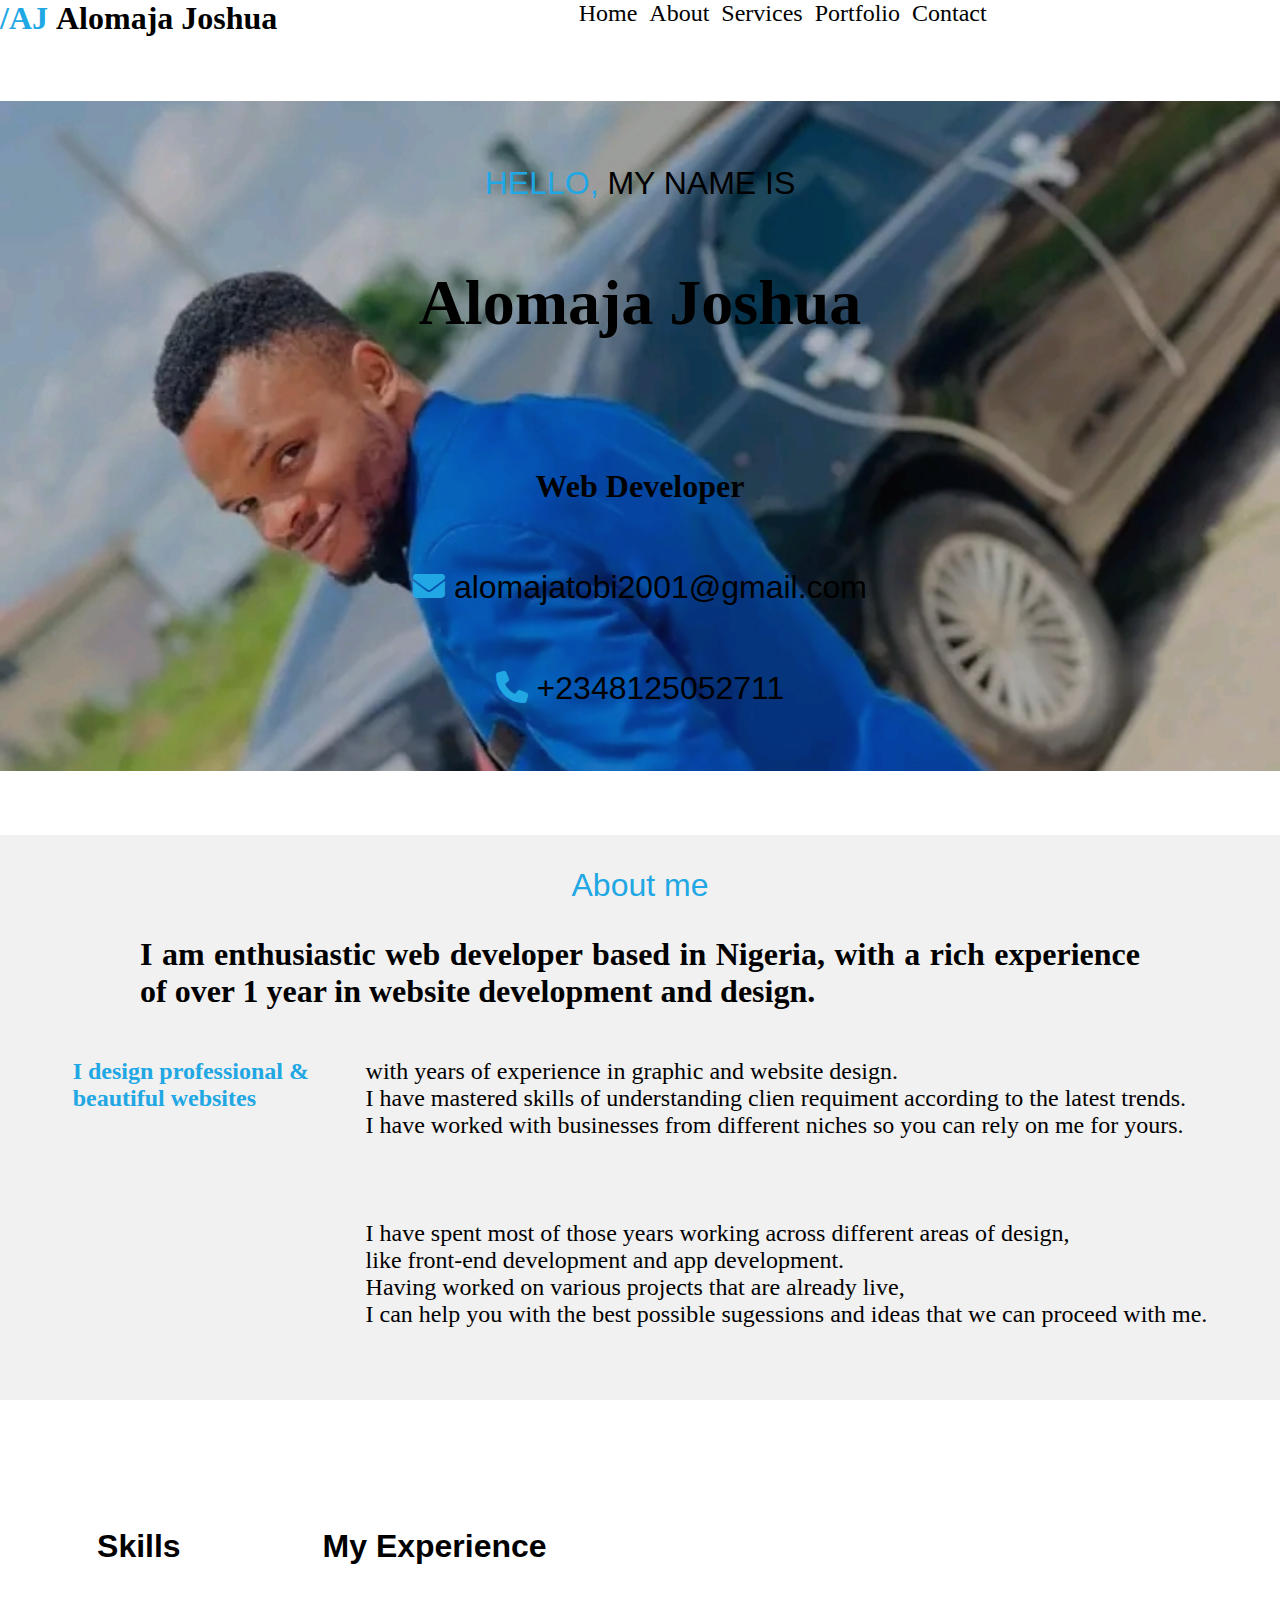
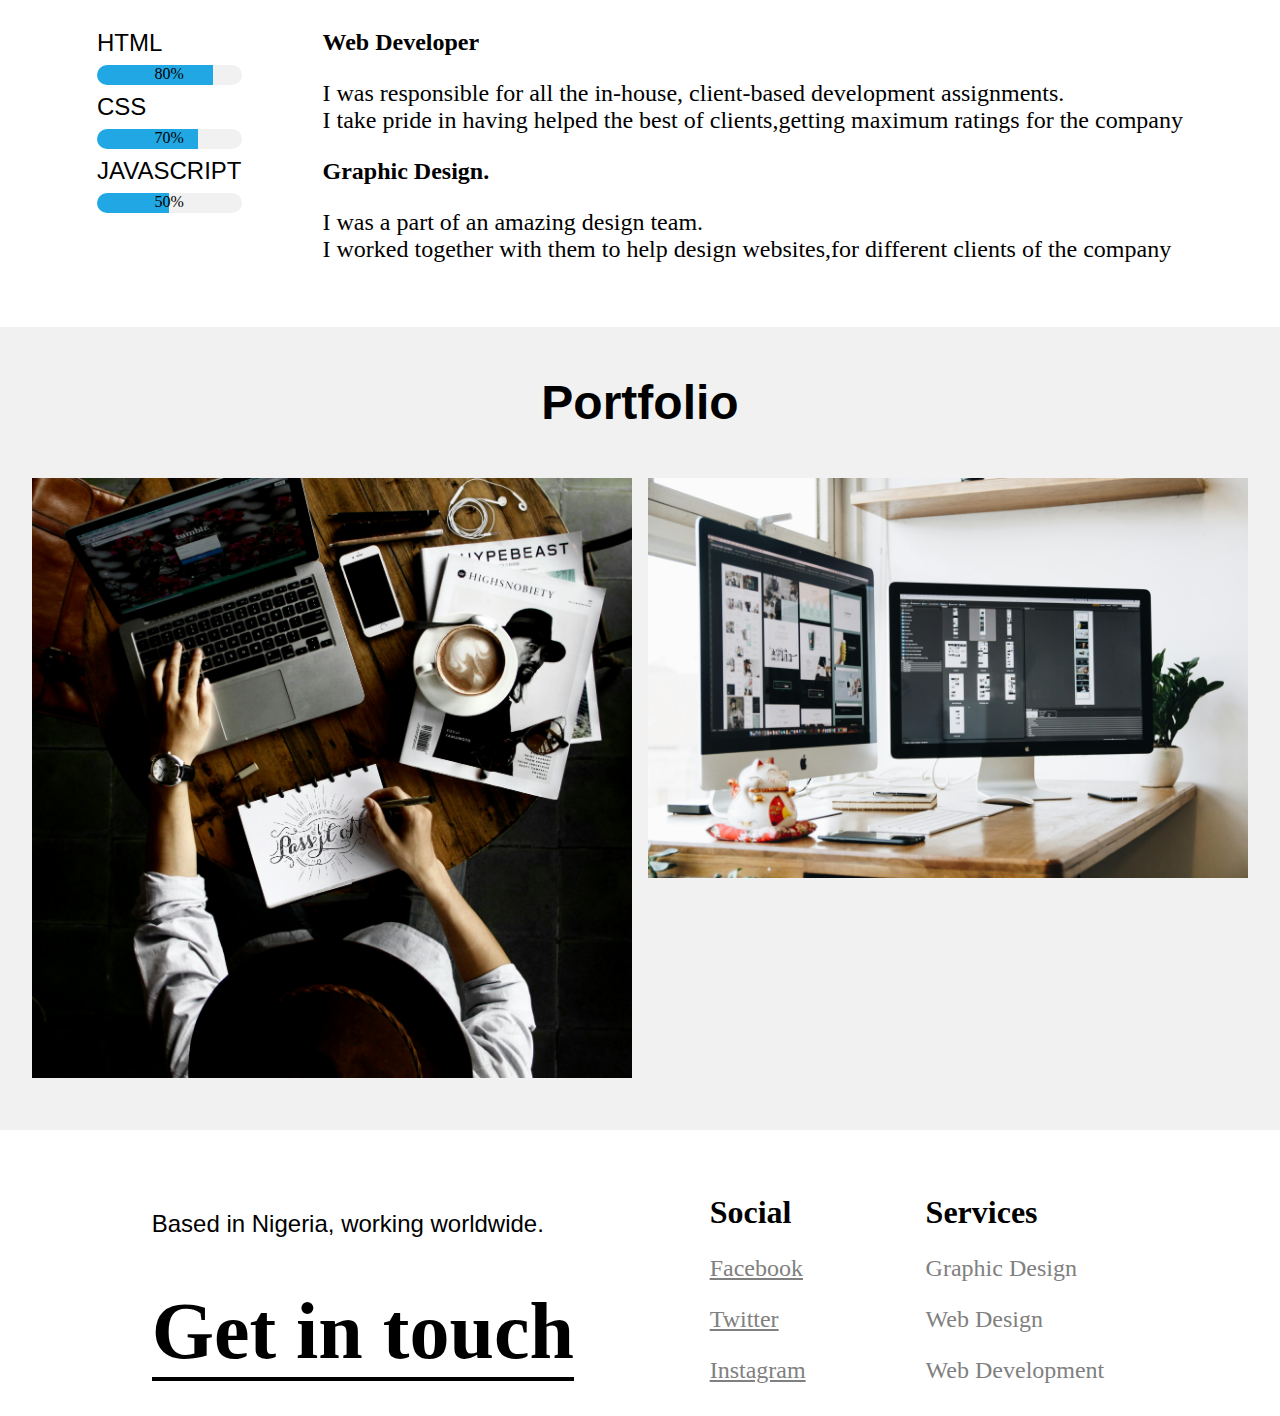
<file: index.html>
<!DOCTYPE html>
<html lang="en">
<head>
    <meta charset="UTF-8">
    <meta name="viewport" content="width=device-width, initial-scale=1.0">
    <link rel="stylesheet" href="../CSS/style.css">
    <link rel="stylesheet" href="https://cdnjs.cloudflare.com/ajax/libs/font-awesome/6.6.0/css/all.min.css"/>
    <title>Portfolio</title>
</head>
<body>
    <!-- Header start here -->
    <header>
        <!-- nav start here -->
        <nav class="nav-sec" id="nav">
            <div class="nav-div-one">
                <h1><span>/AJ  </span> Alomaja Joshua</h1>
            </div>
            <div class="nav-div-two">
                <ul>
                    <li><a href="#nav">Home</a></li>
                    <li><a href="#about-sec">About</a></li>
                    <li><a href="#service-sec">Services</a></li>
                    <li><a href="#portfolio-sec">Portfolio</a></li>
                    <li><a href="#contact-sec">Contact</a></li>
                </ul>
            </div>
            <div class="bar">
                <i class="fa-solid fa-bars"></i>
            </div>
        </nav>
        <section class="hero-sec">
            <div class="hero-div">
                <p><span>HELLO,</span> MY NAME IS</p>
                <H1>Alomaja Joshua</H1>
                <h3>Web Developer</h3>
                <p class="mail"><i class="fa-solid fa-envelope"></i> alomajatobi2001@gmail.com</p>
                <p class="num"><i class="fa-solid fa-phone"></i>    +2348125052711</p>
            </div>
        </section>
        <!-- nav ends here -->
    </header>
    <!-- Header ends here-->

    <main></main>
    <!-- About section here -->

    <section id="about-sec">
        <p>About me</p>
        <h1>I am enthusiastic web developer based in Nigeria, with a rich experience of over 1 year in website development and design.
        </h1>
        <div class="about-div">
            <h1>I design professional & <br>beautiful websites</h1>
            <p>
                with years of experience in graphic and website design. <br>I have mastered skills of understanding clien requiment according to the latest trends. <br>I have worked with businesses from different niches so you can rely on me for yours. <br><br><br><br> 
                I have spent most of those years working across different areas of design, <br> like front-end development  and app development. <br>Having worked on various projects that are already live, <br>I can help you with the best possible sugessions and ideas that we can proceed with me.
            </p>
        </div>
    </section>

    <!-- About section ends here -->

    <!-- service section starts here -->

     <section id="service-sec">
        <div class="skill">
            <h1>
                Skills
            </h1>
            <p>HTML</p>
            <div class="html-div">80%</div>
            <p>CSS</p>
            <div class="css-div">70%</div>
            <p>JAVASCRIPT</p>
            <div class="js-div">50%</div>
        </div>
        <div class="experience">
            <h1>My Experience</h1>
            <h2>web developer</h2>
            <p>
                I was responsible for all the in-house, client-based development assignments. <br>I take pride in having helped the best of clients,getting maximum ratings for the company
            </p>

            <h2>
                Graphic Design.
            </h2>
            <p>
                I was a part of an amazing design team. <br>I worked together with them to help design websites,for different clients of the company
            </p>
        </div>
     </section>

     <!-- service section ends here -->

     <!-- Portfolio section starts here -->

     <section id="portfolio-sec">
        <h1>Portfolio</h1>
        <div class="img">
            <a href="#"><img src="./image/gra3.jpg" alt=""></a>
            <a href="#"><img src="./image/gra4.jpg" alt=""></a>
        </div>
     </section>

      <!-- Portfolio section ends here -->

      <!-- Main section ends here -->
    <footer>
        <section id="contact-sec">
            <div class="location">
                <p>Based in Nigeria, working worldwide.</p>
                <h1>Get in touch</h1>
            </div>
            <div class="contact">
                <div>
                    <h2>Social</h2>
                    <ul>
                        <li><a href="">Facebook</a></li>
                        <li><a href="">Twitter</a></li>
                        <li><a href="">Instagram</a></li>
                    </ul>
                </div>
                <div>
                    <h2>Services</h2>
                    <ul>
                        <li>Graphic Design</li>
                        <li>Web Design</li>
                        <li>Web Development</li>
                    </ul>
                </div>
            </div>
        </section>
    </footer>
</body>
</html>
</file>
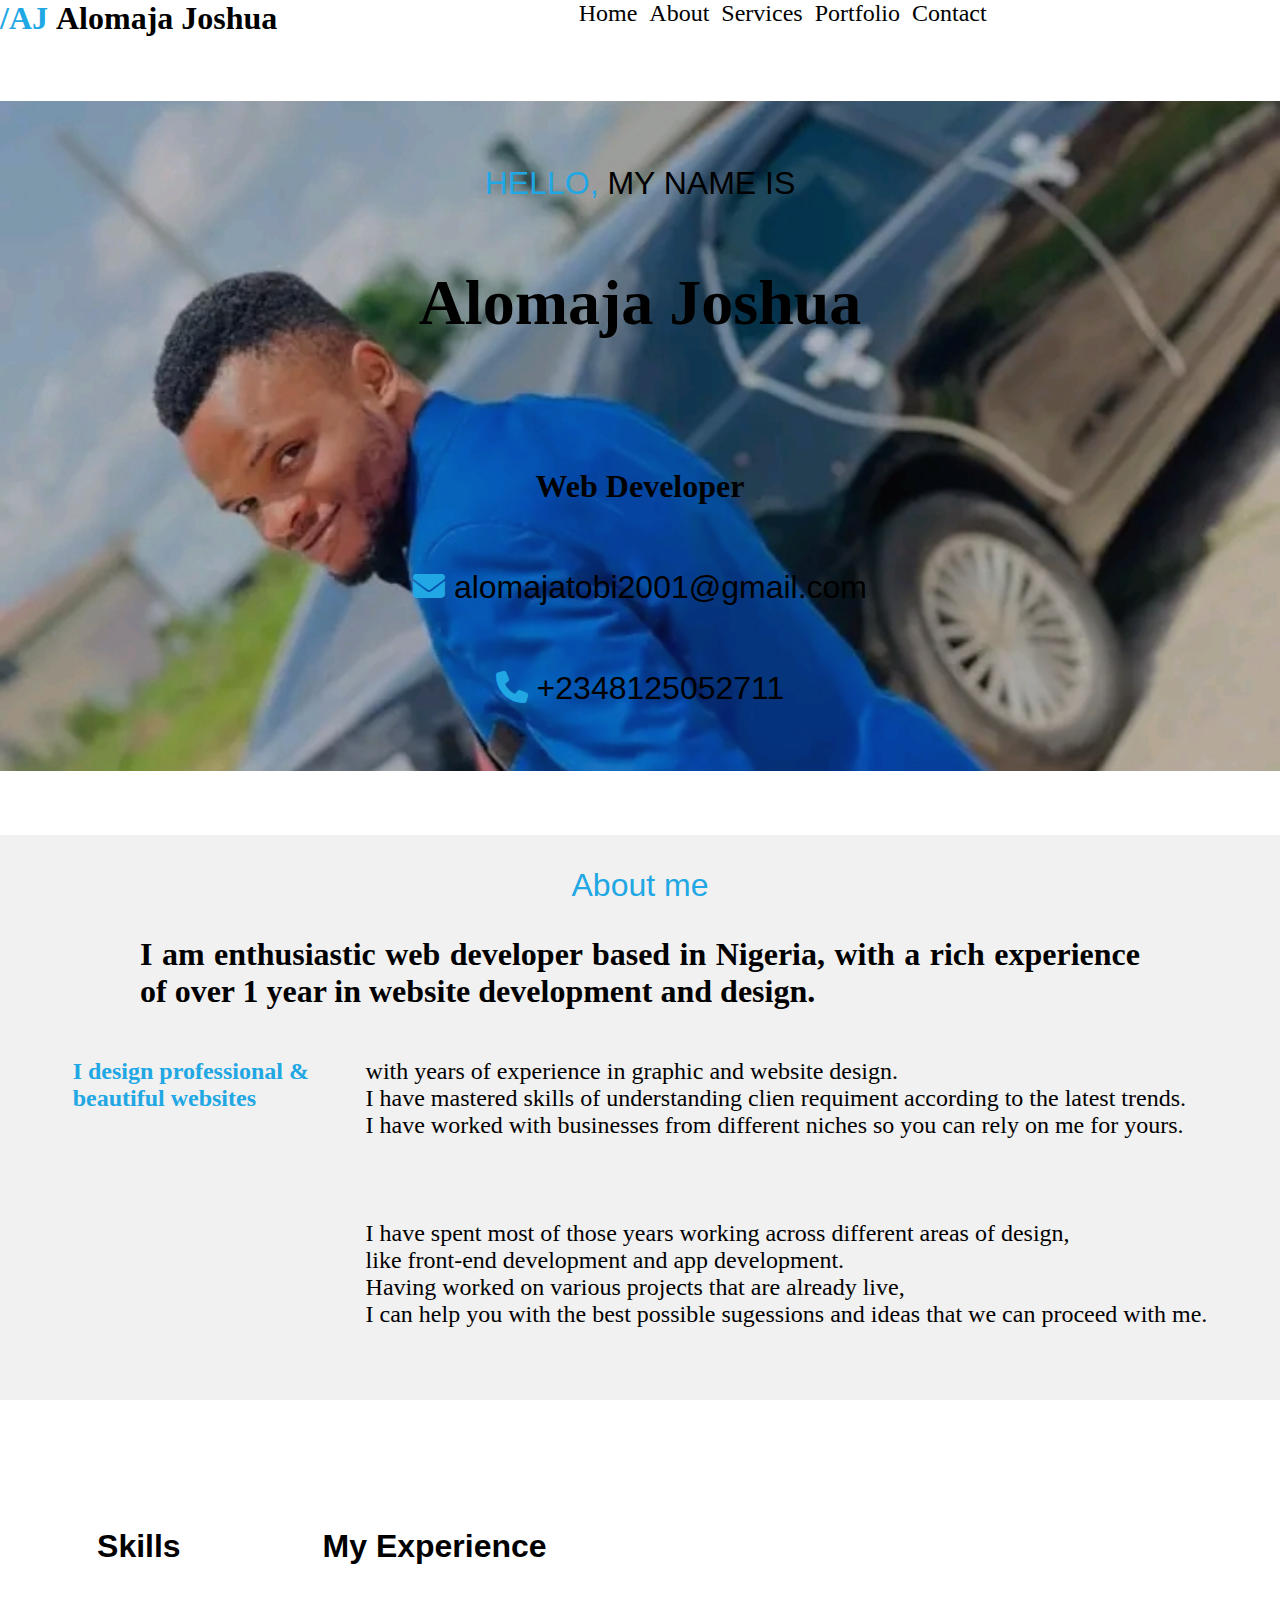
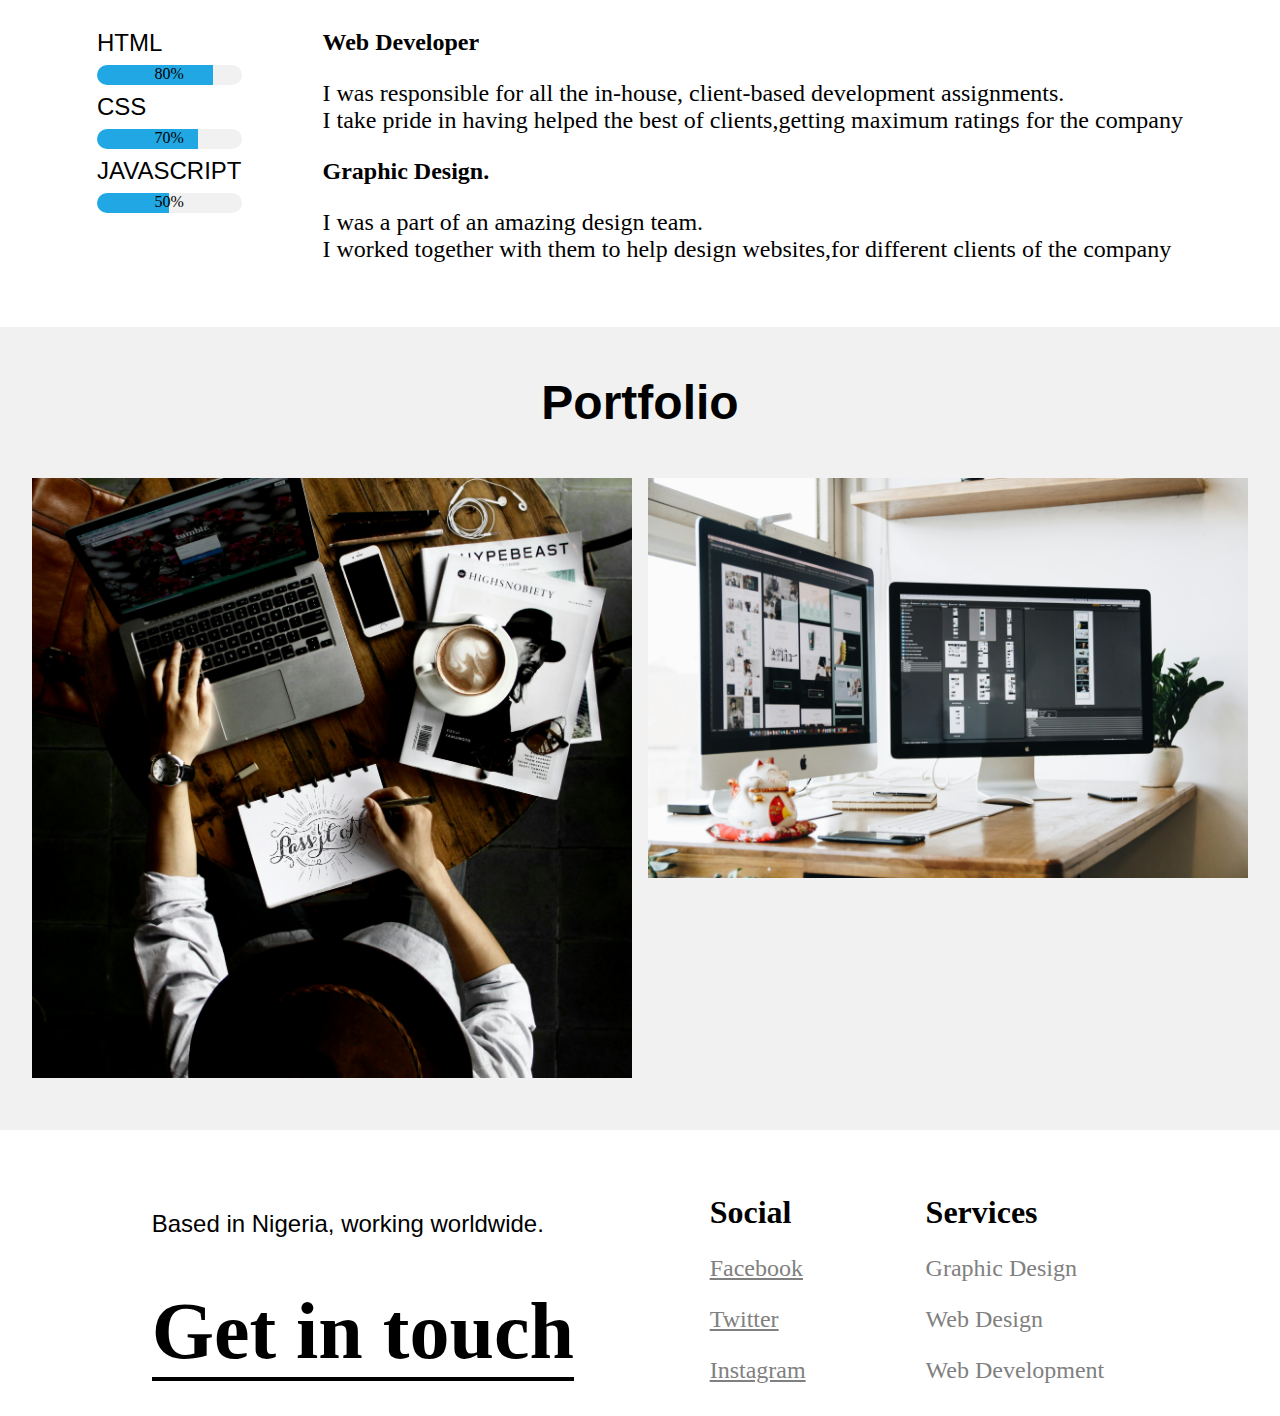
<file: HTMl/index.html>
<!DOCTYPE html>
<html lang="en">
<head>
    <meta charset="UTF-8">
    <meta name="viewport" content="width=device-width, initial-scale=1.0">
    <link rel="stylesheet" href="../CSS/style.css">
    <link rel="stylesheet" href="https://cdnjs.cloudflare.com/ajax/libs/font-awesome/6.6.0/css/all.min.css"/>
    <title>Portfolio</title>
</head>
<body>
    <!-- Header start here -->
    <header>
        <!-- nav start here -->
        <nav class="nav-sec" id="nav">
            <div class="nav-div-one">
                <h1><span>/AJ  </span> Alomaja Joshua</h1>
            </div>
            <div class="nav-div-two">
                <ul>
                    <li><a href="#nav">Home</a></li>
                    <li><a href="#about-sec">About</a></li>
                    <li><a href="#service-sec">Services</a></li>
                    <li><a href="#portfolio-sec">Portfolio</a></li>
                    <li><a href="#contact-sec">Contact</a></li>
                </ul>
            </div>
            <div class="bar">
                <i class="fa-solid fa-bars"></i>
            </div>
        </nav>
        <section class="hero-sec">
            <div class="hero-div">
                <p><span>HELLO,</span> MY NAME IS</p>
                <H1>Alomaja Joshua</H1>
                <h3>Web Developer</h3>
                <p class="mail"><i class="fa-solid fa-envelope"></i> alomajatobi2001@gmail.com</p>
                <p class="num"><i class="fa-solid fa-phone"></i>    +2348125052711</p>
            </div>
        </section>
        <!-- nav ends here -->
    </header>
    <!-- Header ends here-->

    <main></main>
    <!-- About section here -->

    <section id="about-sec">
        <p>About me</p>
        <h1>I am enthusiastic web developer based in Nigeria, with a rich experience of over 1 year in website development and design.
        </h1>
        <div class="about-div">
            <h1>I design professional & <br>beautiful websites</h1>
            <p>
                with years of experience in graphic and website design. <br>I have mastered skills of understanding clien requiment according to the latest trends. <br>I have worked with businesses from different niches so you can rely on me for yours. <br><br><br><br> 
                I have spent most of those years working across different areas of design, <br> like front-end development  and app development. <br>Having worked on various projects that are already live, <br>I can help you with the best possible sugessions and ideas that we can proceed with me.
            </p>
        </div>
    </section>

    <!-- About section ends here -->

    <!-- service section starts here -->

     <section id="service-sec">
        <div class="skill">
            <h1>
                Skills
            </h1>
            <p>HTML</p>
            <div class="html-div">80%</div>
            <p>CSS</p>
            <div class="css-div">70%</div>
            <p>JAVASCRIPT</p>
            <div class="js-div">50%</div>
        </div>
        <div class="experience">
            <h1>My Experience</h1>
            <h2>web developer</h2>
            <p>
                I was responsible for all the in-house, client-based development assignments. <br>I take pride in having helped the best of clients,getting maximum ratings for the company
            </p>

            <h2>
                Graphic Design.
            </h2>
            <p>
                I was a part of an amazing design team. <br>I worked together with them to help design websites,for different clients of the company
            </p>
        </div>
     </section>

     <!-- service section ends here -->

     <!-- Portfolio section starts here -->

     <section id="portfolio-sec">
        <h1>Portfolio</h1>
        <div class="img">
            <a href="#"><img src="../gra3.jpg" alt=""></a>
            <a href="#"><img src="../gra4.jpg" alt=""></a>
        </div>
     </section>

      <!-- Portfolio section ends here -->

      <!-- Main section ends here -->
    <footer>
        <section id="contact-sec">
            <div class="location">
                <p>Based in Nigeria, working worldwide.</p>
                <h1>Get in touch</h1>
            </div>
            <div class="contact">
                <div>
                    <h2>Social</h2>
                    <ul>
                        <li><a href="">Facebook</a></li>
                        <li><a href="">Twitter</a></li>
                        <li><a href="">Instagram</a></li>
                    </ul>
                </div>
                <div>
                    <h2>Services</h2>
                    <ul>
                        <li>Graphic Design</li>
                        <li>Web Design</li>
                        <li>Web Development</li>
                    </ul>
                </div>
            </div>
        </section>
    </footer>
</body>
</html>
</file>
<file: CSS/style.css>
*{
    padding: 0;
    margin: 0;
    box-sizing: border-box;
}
/* Header styling starts here */

/* nav styling begins here */
header > .nav-sec{
    /* position: fixed; */
}

nav.nav-sec{
    display: flex;
    justify-content: space-between;
    margin-bottom: 4em;
    max-width: 100%;
    margin-inline: auto;
}

nav.nav-sec > div.nav-div-one  span{
    color: rgb(33, 167, 227);
    font-weight: 900;
}
nav.nav-sec > div.nav-div-one h1{
    font-family: serif;
    font-size: 2rem;
}
div.nav-div-two > ul li {
    list-style: none;
    display: inline;
    margin: 0 0 0 .5em;
}

div.nav-div-two > ul a {
    text-decoration: none;
    font-size: 1.5rem;
    font-weight: lighter;
    color: black;
}

div.nav-div-two > ul a:hover{
    color: rgb(33, 167, 227);
    border-top: 3px solid rgb(33, 167, 227);
}

div.nav-div-two > ul [href=Home] {
    color: rgb(33, 167, 227);
}

/* nav styling ends here */

/* Hero sec styling begins here */

section.hero-sec{
    max-width: 100%;
    margin-inline: auto;
    background: url(../image/tobi.jpg);
    background-position: center center;
    background-size: cover;
}
section.hero-sec > div span{
    color: rgb(33, 167, 227);
}
section.hero-sec > div.hero-div i{
    color: rgb(33, 167, 227);
}
section.hero-sec > div p{
    font-size: 2rem;
    font-family: sans-serif;
    margin-bottom: 2em;
    text-align: center;
}
section.hero-sec > div p:last-of-type{
    margin-bottom: 0%;
    padding-bottom: 2em;
}
section.hero-sec > div p:first-of-type{
    padding-top: 2em;
}
section.hero-sec > div h1{
    font-size: 4rem;
    text-align: center;
    margin-bottom: 2em;
}
section.hero-sec > div h3{
    font-size: 2rem;
    text-align: center;
    margin-bottom: 2em;
}
section.hero-sec > div {
    background-color: rgba(19, 10, 10, 0.264);
}
/* Hero sec styling ends here */

/* Heading styling ends here */

/* Main styling begins here */

/* About section styling begins here */

section#about-sec{
    width: 100%;
    margin-inline: auto;
    margin-top: 4em;
    background-color: rgb(242, 241, 241);
}
section#about-sec > p{
    color: rgb(33, 167, 227);
    text-align: center;
    font-size: 2rem;
    padding: 1em 0;
    font-family: sans-serif;
}
section#about-sec > h1{
    font-size: 2rem;
    text-align: justify;
    max-width: 1000px;
    margin-inline: auto;
}
section#about-sec > .about-div{
    display: flex;
    flex-wrap: wrap;
    justify-content: space-evenly;
    padding-top: 3em;
}
section#about-sec > .about-div h1{
    font-size: 1.5rem;
    color: rgb(33, 167, 227);
}
section#about-sec > .about-div p{
    font-size: 1.5rem;
    padding-bottom: 3em;
}
/* About section stylig ends here */

/* service section styling begins here */

section#service-sec{
    display: flex;
    flex-wrap: wrap;
    justify-content: space-evenly;
    width: 100%;
    margin-inline: auto;
    margin-top: 4em;
}
section#service-sec > div.skill h1{
    font-size: 2rem;
    padding: 2em 0;
    font-family: sans-serif;
}
section#service-sec > div.skill p{
    font-size: 1.5rem;
    font-family: sans-serif;
    font-weight: 300;
}
section#service-sec > div.skill .html-div{
    max-width: 700px;
    min-height: 20px;
    border-radius: 10px;
    background: linear-gradient(to right, rgb(33, 167, 227)80%, rgb(241, 241, 241)50%);
    text-align: center;
    font-weight: 400;
    margin: .5em 0;
}
section#service-sec > div.skill .css-div{
    max-width: 700px;
    min-height: 20px;
    border-radius: 10px;
    background: linear-gradient(to right, rgb(33, 167, 227)70%, rgb(241, 241, 241)50%);
    text-align: center;
    font-weight: 400;
    margin: .5em 0;
}
section#service-sec > div.skill .js-div{
    max-width: 700px;
    min-height: 20px;
    border-radius: 10px;
    background: linear-gradient(to right, rgb(33, 167, 227)50%, rgb(241, 241, 241)50%);
    text-align: center;
    font-weight: 400;
    margin: .5em 0;
}

section#service-sec > div.experience h1{
    font-size: 2rem;
    padding: 2em 0;
    font-family: sans-serif;
}
section#service-sec > div.experience h2{
    font-size: 1.5rem;
    text-transform: capitalize;
    padding-bottom: 1em;
}
section#service-sec > div.experience h2:last-of-type{
    padding-top: 1em;
}
section#service-sec > div.experience p{
    font-size: 1.5rem;
}

/* service section styling ends here */

/* Portfolio section styling begins here */

section#portfolio-sec{
    width: 100%;
    margin-inline: auto;
    margin-top: 4em;
    background-color: rgb(242, 241, 241);
}
section#portfolio-sec > h1{
    font-size: 3rem;
    text-align: center;
    font-family: sans-serif;
    padding: 1em 0;
}
section#portfolio-sec > div.img{
    display: flex;
    flex-wrap: wrap;
    justify-content: space-evenly;
    padding-bottom: 3em;
}
section#portfolio-sec > div.img img{
   max-width: 600px;
}

/* Portfolio section styling ends here */

/* Main styling ends here */

/* Footer styling starts here */

/* contact section styling begins here */

section#contact-sec{
    margin-top: 2em;
    display: flex;
    flex-wrap: wrap;
    justify-content: space-evenly;
    width: 100%;
    margin-inline: auto;
}
section#contact-sec > div.location p{
    font-size: 1.5rem;
    font-family: sans-serif;
    padding: 2em 0;
}
section#contact-sec > div.location h1{
    font-size: 5rem;
    border-bottom: 4px solid black;
}
section#contact-sec > div.contact{
    display: flex;
    flex-wrap: wrap;
    gap: 6em;
    padding: 2em 0;
}
section#contact-sec > div.contact h2{
    font-size: 2rem;
}
section#contact-sec > div.contact li{
    list-style: none;
    padding: 1em 1em 0 0;
}
section#contact-sec > div.contact a{
    font-size: 1.5rem;
    color: grey;
}
section#contact-sec > div.contact li{
    font-size: 1.5rem;
    color: grey;
}
/* contact section stylung ends here */

/* Footer styling ends here */
/* media query styling starts here*/
section:not(.hero-sec){
    padding: 0 1em;
}
@media (max-width: 768px){
    /* Header styling starts here */
    nav.nav-sec > div.nav-div-two{
        display: none;
    }
    nav.nav-sec > div.bar i{
        font-size: 3rem;
    }
    section#portfolio-sec > div.img{
        display: flex;
        gap: 2em;
    }
}
@media (min-width: 769px){
    nav.nav-sec > div.bar i{
        display: none;
    }
}
@media (max-width: 425px){
    section.hero-sec > div p.mail,section.hero-sec > div p.num{
        font-size: 1.2rem;
    }
    section#portfolio-sec > div.img img{
        max-width: 300px;
        margin-inline: center;
    }
}
@media (max-width: 375px){
    section.hero-sec > div p.mail,section.hero-sec > div p.num{
        font-size: 1rem;
    }
}
@media (max-width: 320px){
    section#portfolio-sec > div.img img{
        max-width: 200px;
    }
}
/* media query styling ends here */
</file>
